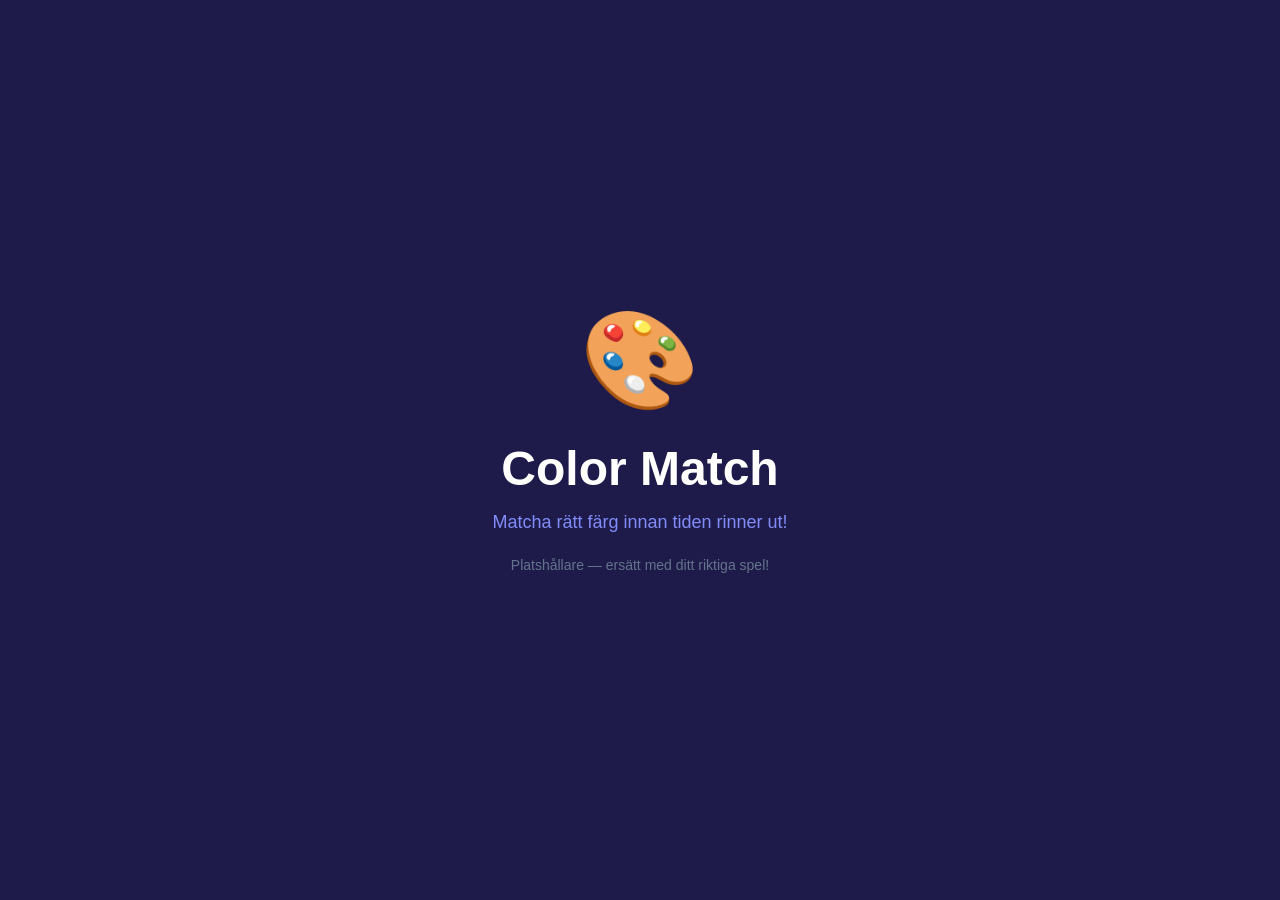
<file: games/color-match/index.html>
<!DOCTYPE html>
<html lang="sv">
<head>
  <meta charset="UTF-8">
  <meta name="viewport" content="width=device-width, initial-scale=1.0">
  <title>Color Match</title>
  <style>
    * { margin: 0; padding: 0; box-sizing: border-box; }
    body { background: #1e1b4b; color: #fff; font-family: 'Segoe UI', sans-serif; display: flex; align-items: center; justify-content: center; min-height: 100vh; text-align: center; }
    .container { padding: 40px; }
    h1 { font-size: 48px; margin-bottom: 16px; }
    p { font-size: 18px; color: #818cf8; margin-bottom: 24px; }
    .emoji { font-size: 96px; margin-bottom: 24px; display: block; animation: pulse 1.5s ease-in-out infinite; }
    .hint { font-size: 14px; color: #64748b; }
    @keyframes pulse { 0%, 100% { transform: scale(1); } 50% { transform: scale(1.15); } }
  </style>
</head>
<body>
  <div class="container">
    <span class="emoji">🎨</span>
    <h1>Color Match</h1>
    <p>Matcha rätt färg innan tiden rinner ut!</p>
    <p class="hint">Platshållare — ersätt med ditt riktiga spel!</p>
  </div>
</body>
</html>
</file>
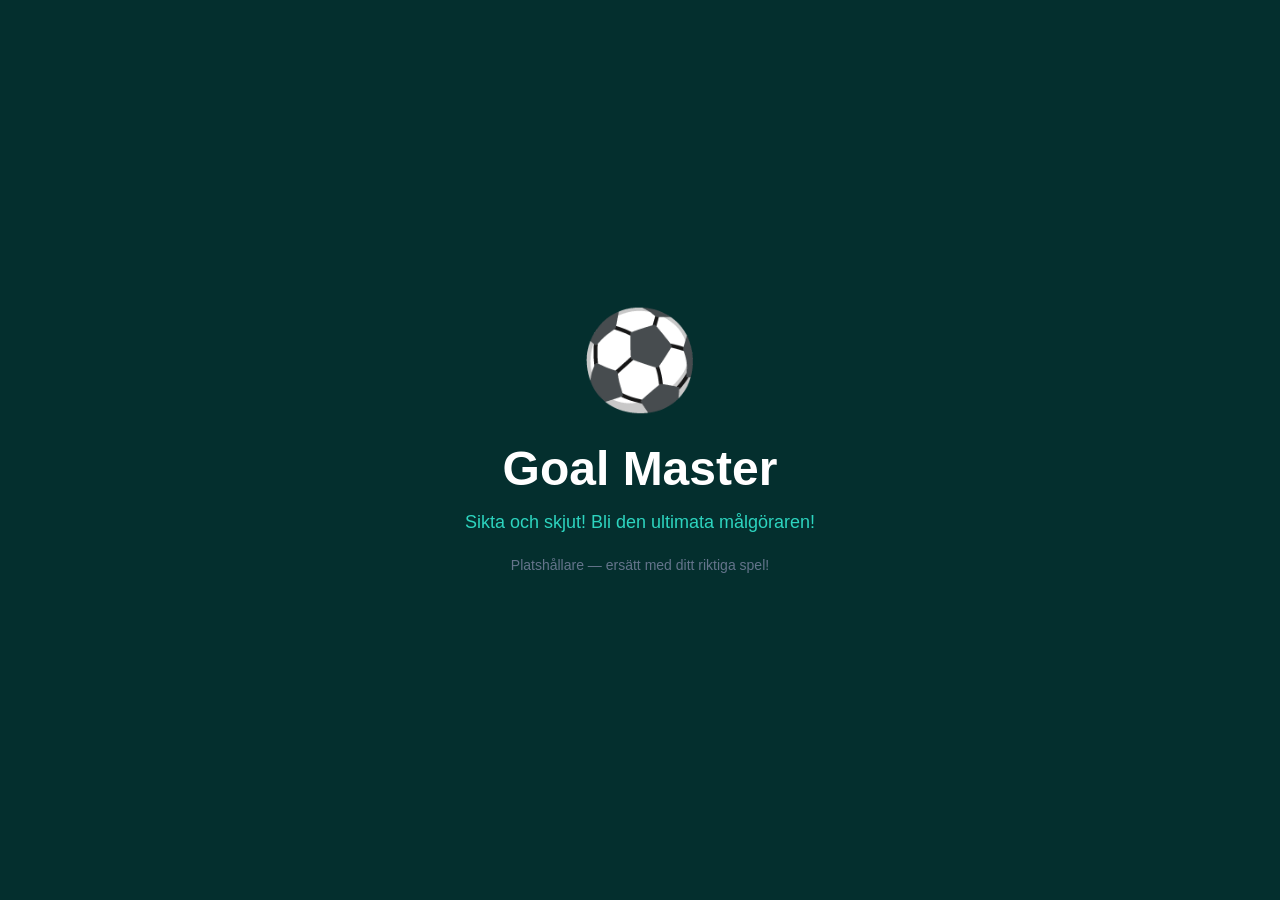
<file: games/goal-master/index.html>
<!DOCTYPE html>
<html lang="sv">
<head>
  <meta charset="UTF-8">
  <meta name="viewport" content="width=device-width, initial-scale=1.0">
  <title>Goal Master</title>
  <style>
    * { margin: 0; padding: 0; box-sizing: border-box; }
    body { background: #042f2e; color: #fff; font-family: 'Segoe UI', sans-serif; display: flex; align-items: center; justify-content: center; min-height: 100vh; text-align: center; }
    .container { padding: 40px; }
    h1 { font-size: 48px; margin-bottom: 16px; }
    p { font-size: 18px; color: #2dd4bf; margin-bottom: 24px; }
    .emoji { font-size: 96px; margin-bottom: 24px; display: block; animation: kick 1s ease-in-out infinite; }
    .hint { font-size: 14px; color: #64748b; }
    @keyframes kick { 0%, 100% { transform: rotate(0deg); } 25% { transform: rotate(-15deg); } 75% { transform: rotate(15deg); } }
  </style>
</head>
<body>
  <div class="container">
    <span class="emoji">⚽</span>
    <h1>Goal Master</h1>
    <p>Sikta och skjut! Bli den ultimata målgöraren!</p>
    <p class="hint">Platshållare — ersätt med ditt riktiga spel!</p>
  </div>
</body>
</html>
</file>
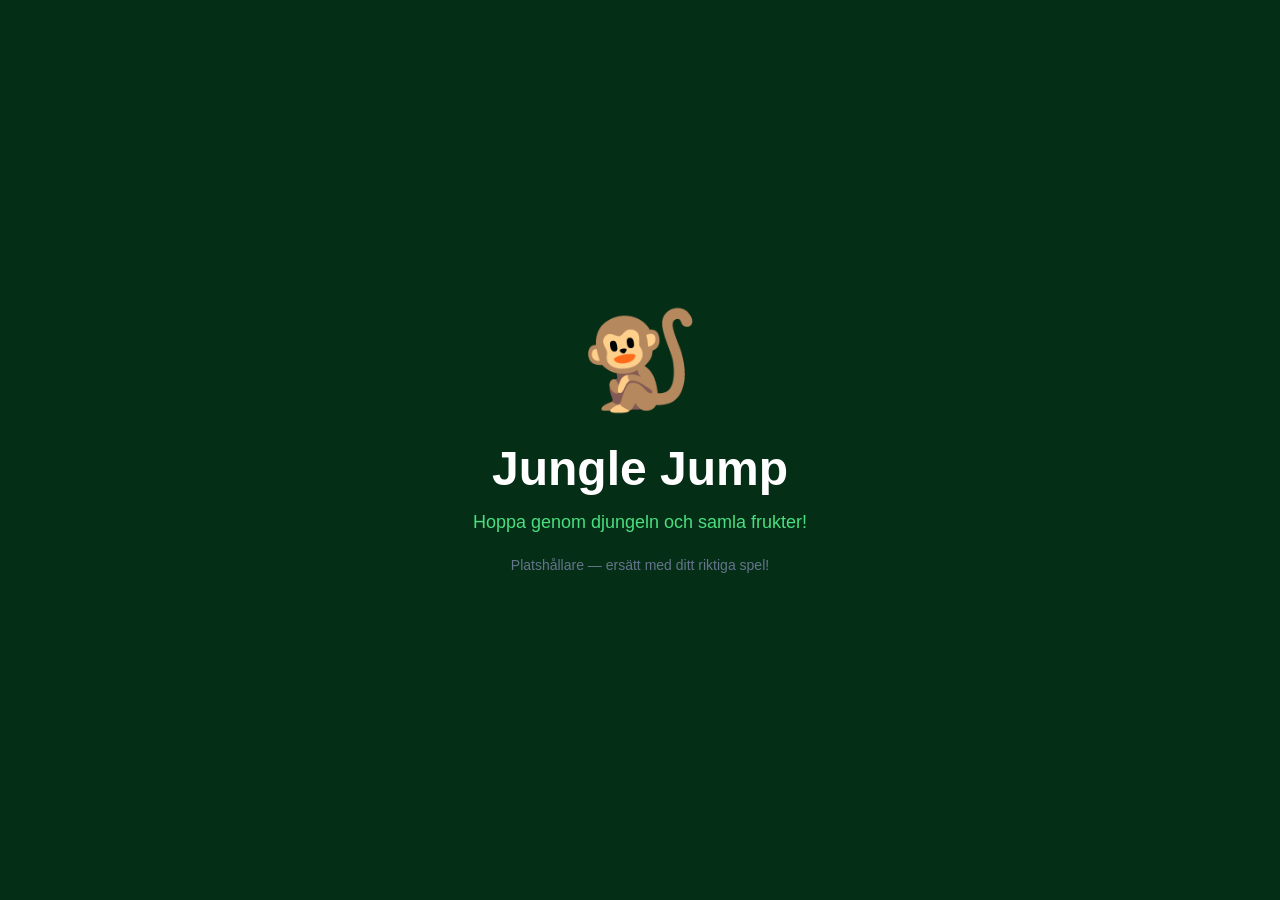
<file: games/jungle-jump/index.html>
<!DOCTYPE html>
<html lang="sv">
<head>
  <meta charset="UTF-8">
  <meta name="viewport" content="width=device-width, initial-scale=1.0">
  <title>Jungle Jump</title>
  <style>
    * { margin: 0; padding: 0; box-sizing: border-box; }
    body { background: #052e16; color: #fff; font-family: 'Segoe UI', sans-serif; display: flex; align-items: center; justify-content: center; min-height: 100vh; text-align: center; }
    .container { padding: 40px; }
    h1 { font-size: 48px; margin-bottom: 16px; }
    p { font-size: 18px; color: #4ade80; margin-bottom: 24px; }
    .emoji { font-size: 96px; margin-bottom: 24px; display: block; animation: jump 0.8s ease-in-out infinite; }
    .hint { font-size: 14px; color: #64748b; }
    @keyframes jump { 0%, 100% { transform: translateY(0); } 50% { transform: translateY(-30px); } }
  </style>
</head>
<body>
  <div class="container">
    <span class="emoji">🐒</span>
    <h1>Jungle Jump</h1>
    <p>Hoppa genom djungeln och samla frukter!</p>
    <p class="hint">Platshållare — ersätt med ditt riktiga spel!</p>
  </div>
</body>
</html>
</file>
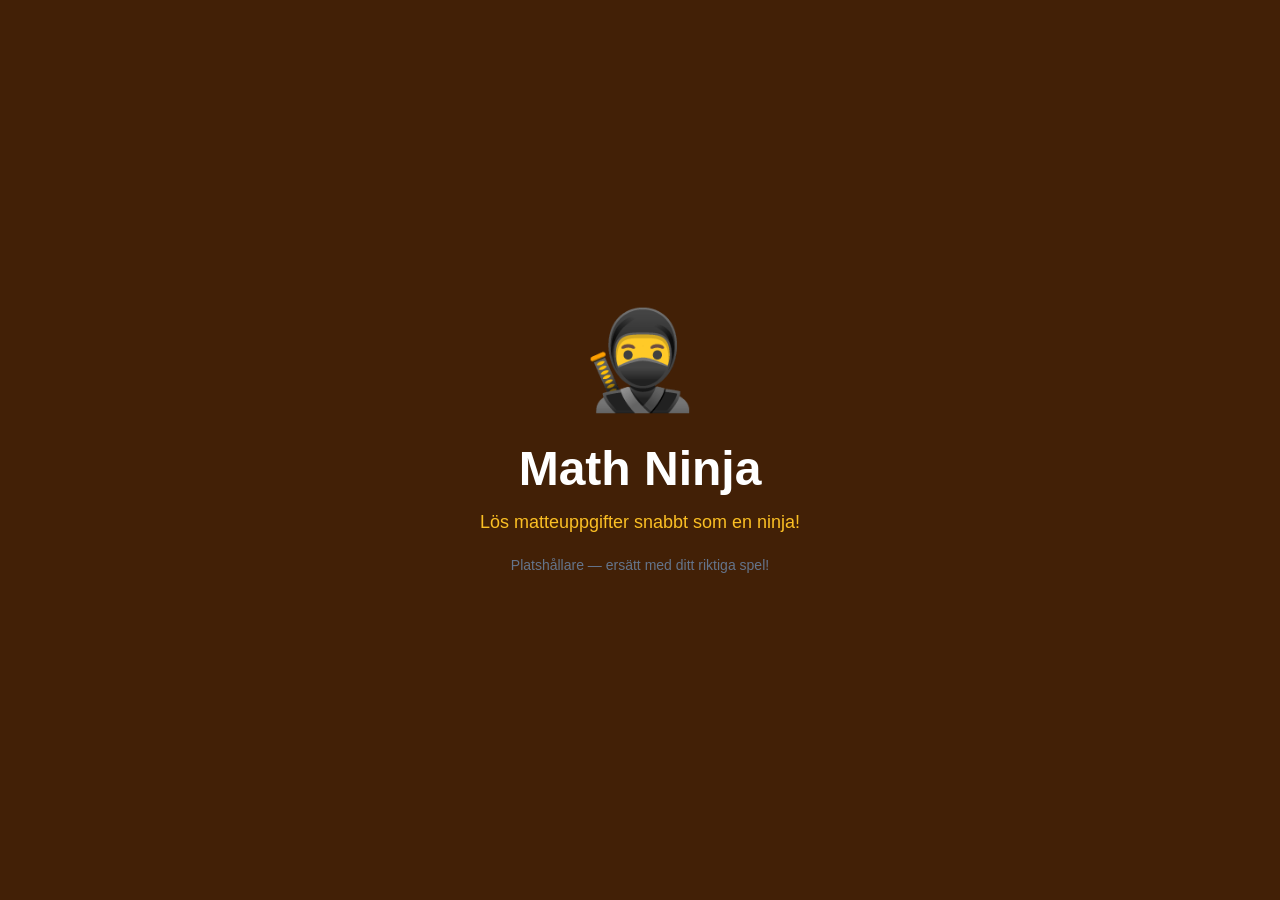
<file: games/math-ninja/index.html>
<!DOCTYPE html>
<html lang="sv">
<head>
  <meta charset="UTF-8">
  <meta name="viewport" content="width=device-width, initial-scale=1.0">
  <title>Math Ninja</title>
  <style>
    * { margin: 0; padding: 0; box-sizing: border-box; }
    body { background: #422006; color: #fff; font-family: 'Segoe UI', sans-serif; display: flex; align-items: center; justify-content: center; min-height: 100vh; text-align: center; }
    .container { padding: 40px; }
    h1 { font-size: 48px; margin-bottom: 16px; }
    p { font-size: 18px; color: #fbbf24; margin-bottom: 24px; }
    .emoji { font-size: 96px; margin-bottom: 24px; display: block; animation: slice 0.6s ease-in-out infinite alternate; }
    .hint { font-size: 14px; color: #64748b; }
    @keyframes slice { 0% { transform: translateX(-10px) rotate(-5deg); } 100% { transform: translateX(10px) rotate(5deg); } }
  </style>
</head>
<body>
  <div class="container">
    <span class="emoji">🥷</span>
    <h1>Math Ninja</h1>
    <p>Lös matteuppgifter snabbt som en ninja!</p>
    <p class="hint">Platshållare — ersätt med ditt riktiga spel!</p>
  </div>
</body>
</html>
</file>
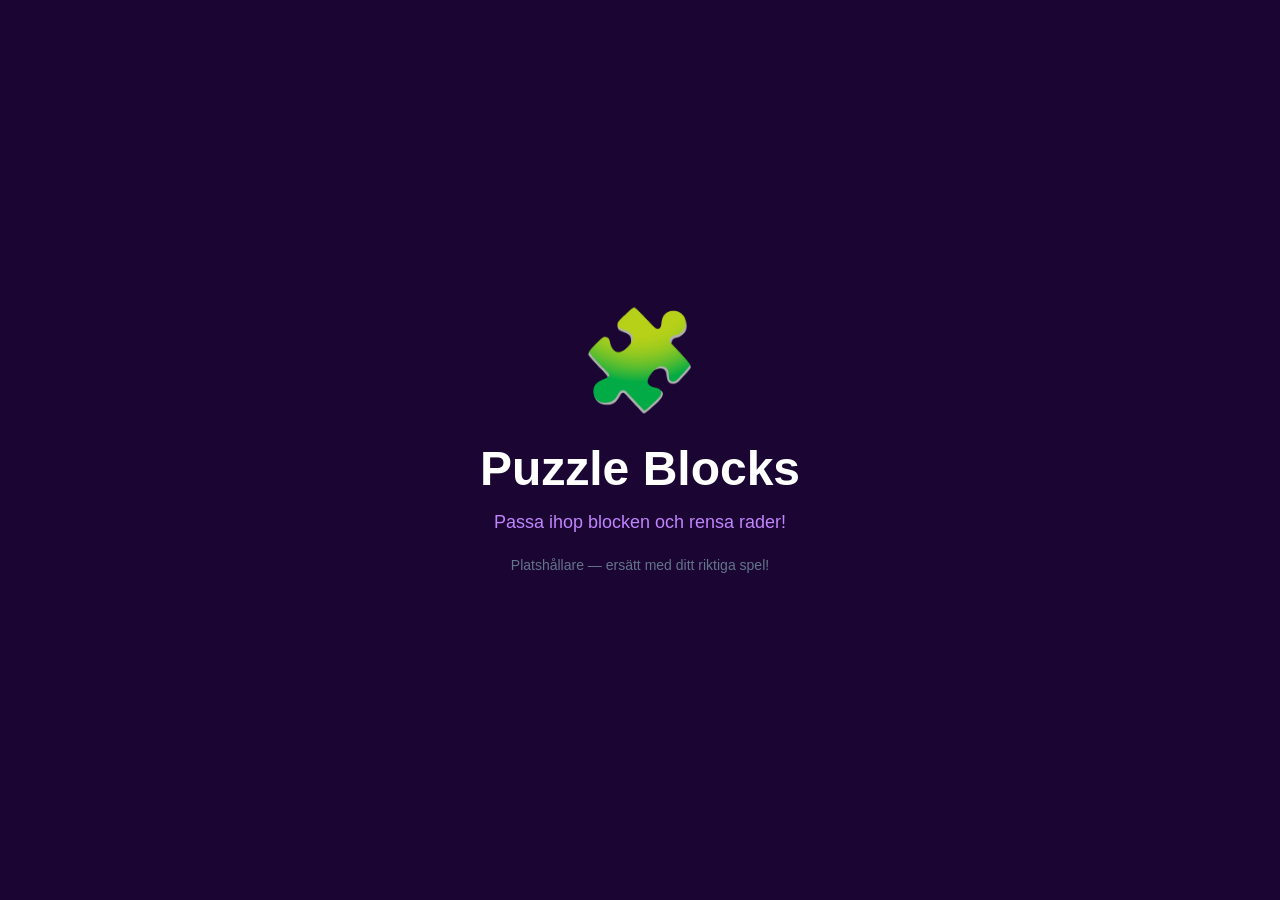
<file: games/puzzle-blocks/index.html>
<!DOCTYPE html>
<html lang="sv">
<head>
  <meta charset="UTF-8">
  <meta name="viewport" content="width=device-width, initial-scale=1.0">
  <title>Puzzle Blocks</title>
  <style>
    * { margin: 0; padding: 0; box-sizing: border-box; }
    body { background: #1a0533; color: #fff; font-family: 'Segoe UI', sans-serif; display: flex; align-items: center; justify-content: center; min-height: 100vh; text-align: center; }
    .container { padding: 40px; }
    h1 { font-size: 48px; margin-bottom: 16px; }
    p { font-size: 18px; color: #c084fc; margin-bottom: 24px; }
    .emoji { font-size: 96px; margin-bottom: 24px; display: block; animation: spin 3s linear infinite; }
    .hint { font-size: 14px; color: #64748b; }
    @keyframes spin { 0% { transform: rotate(0deg); } 100% { transform: rotate(360deg); } }
  </style>
</head>
<body>
  <div class="container">
    <span class="emoji">🧩</span>
    <h1>Puzzle Blocks</h1>
    <p>Passa ihop blocken och rensa rader!</p>
    <p class="hint">Platshållare — ersätt med ditt riktiga spel!</p>
  </div>
</body>
</html>
</file>
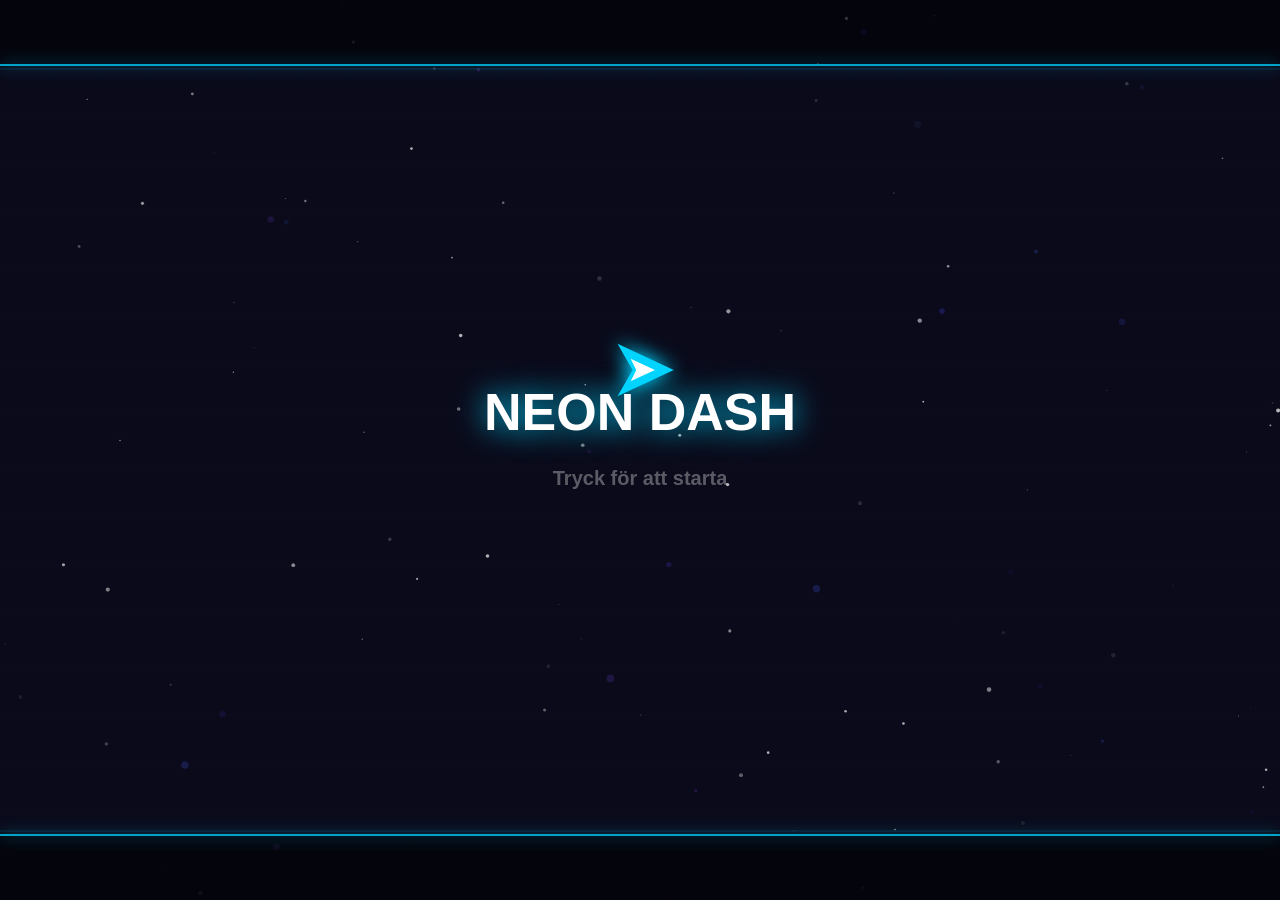
<file: games/space-runner/index.html>
<!DOCTYPE html>
<html lang="sv">
<head>
  <meta charset="UTF-8">
  <meta name="viewport" content="width=device-width, initial-scale=1.0">
  <title>Neon Dash</title>
  <style>
    * { margin: 0; padding: 0; box-sizing: border-box; }
    body {
      background: #0a0a1a;
      overflow: hidden;
      font-family: 'Segoe UI', 'Nunito', sans-serif;
      user-select: none;
      -webkit-user-select: none;
      touch-action: none;
    }
    canvas { display: block; width: 100vw; height: 100vh; outline: none; }
  </style>
</head>
<body>
<canvas id="game" tabindex="0"></canvas>
<script>
(() => {
  const canvas = document.getElementById('game');
  const ctx = canvas.getContext('2d');
  canvas.focus();
  window.addEventListener('load', () => canvas.focus());

  // --- Hi-DPI ---
  function resize() {
    const dpr = window.devicePixelRatio || 1;
    canvas.width = window.innerWidth * dpr;
    canvas.height = window.innerHeight * dpr;
    ctx.setTransform(dpr, 0, 0, dpr, 0, 0);
  }
  resize();
  window.addEventListener('resize', resize);

  const W = () => window.innerWidth;
  const H = () => window.innerHeight;

  // --- Colors ---
  const NEON_BLUE = '#00d4ff';
  const NEON_PURPLE = '#a855f7';
  const NEON_PINK = '#ff2d95';
  const NEON_GREEN = '#39ff14';
  const NEON_ORANGE = '#ff6a00';
  const BG_DARK = '#0a0a1a';

  // --- Skin System ---
  const SKIN_DATA = {
    default:  { primary: '#00d4ff', secondary: '#ffffff', trail: '#00d4ff', glow: '#00d4ff', glowStyle: 'normal' },
    crimson:  { primary: '#ff2d55', secondary: '#ffaacc', trail: '#ff2d55', glow: '#ff2d55', glowStyle: 'normal' },
    emerald:  { primary: '#39ff14', secondary: '#ccffcc', trail: '#39ff14', glow: '#39ff14', glowStyle: 'normal' },
    sunset:   { primary: '#ff6a00', secondary: '#ffdd44', trail: '#ff8c00', glow: '#ff6a00', glowStyle: 'normal' },
    phantom:  { primary: '#a855f7', secondary: '#e0ccff', trail: '#a855f7', glow: '#a855f7', glowStyle: 'pulse' },
    arctic:   { primary: '#88eeff', secondary: '#ffffff', trail: '#aaeeff', glow: '#88eeff', glowStyle: 'frost' },
    golden:   { primary: '#fbbf24', secondary: '#fff8e0', trail: '#fbbf24', glow: '#fbbf24', glowStyle: 'normal' },
    inferno:  { primary: '#ff4400', secondary: '#ff8800', trail: '#ff2200', glow: '#ff4400', glowStyle: 'flicker' },
    void:     { primary: '#1a0033', secondary: '#6600cc', trail: '#3300aa', glow: '#6600cc', glowStyle: 'reverse' },
    rainbow:  { primary: 'rainbow', secondary: '#ffffff', trail: 'rainbow', glow: 'rainbow', glowStyle: 'rainbow' },
  };

  let skinPrimary = NEON_BLUE;
  let skinSecondary = '#ffffff';
  let skinTrail = NEON_BLUE;
  let skinGlow = NEON_BLUE;
  let skinGlowStyle = 'normal';

  function getEquippedSkinId() {
    try {
      const session = JSON.parse(localStorage.getItem('elias-spelportal-session'));
      if (!session) return 'default';
      const users = JSON.parse(localStorage.getItem('elias-spelportal-users')) || [];
      const user = users.find(u => u.username === session.username);
      if (!user || !user.arrowSkin) return 'default';
      return user.arrowSkin;
    } catch { return 'default'; }
  }

  function loadSkin() {
    const id = getEquippedSkinId();
    const skin = SKIN_DATA[id] || SKIN_DATA.default;
    skinGlowStyle = skin.glowStyle;
    if (skin.primary === 'rainbow') {
      const hue = (Date.now() / 15) % 360;
      skinPrimary = `hsl(${hue}, 100%, 55%)`;
      skinSecondary = '#ffffff';
      skinTrail = `hsl(${(hue + 60) % 360}, 100%, 55%)`;
      skinGlow = `hsl(${hue}, 100%, 55%)`;
    } else {
      skinPrimary = skin.primary;
      skinSecondary = skin.secondary;
      skinTrail = skin.trail;
      skinGlow = skin.glow;
    }
  }

  // ========== GAME STATES ==========
  const STATE = { MENU: 0, MODE_SELECT: 1, PLAYING: 2, DEAD: 3, LEVEL_COMPLETE: 4 };
  let state = STATE.MENU;

  // ========== GAME MODES ==========
  const MODE = { ENDLESS: 'endless', LEVEL: 'level' };
  let gameMode = MODE.ENDLESS;
  let currentLevel = 0;
  let selectedModeIndex = 0;

  // Level definitions
  const LEVELS = [
    {
      name: 'Neon Corridor',
      color: NEON_GREEN,
      speed: 3.2,
      obstacles: [
        { type: 'gap', offset: 0.4 },
        { type: 'spikes_top', height: 0.25 },
        { type: 'gap', offset: 0.6 },
        { type: 'spikes_bottom', height: 0.25 },
        { type: 'gap', offset: 0.35 },
        { type: 'gap', offset: 0.65 },
        { type: 'spikes_top', height: 0.3 },
        { type: 'spikes_bottom', height: 0.2 },
        { type: 'gap', offset: 0.5 },
        { type: 'spikes_both', topH: 0.2, botH: 0.2 },
        { type: 'gap', offset: 0.4 },
        { type: 'gap', offset: 0.6 },
        { type: 'spikes_top', height: 0.35 },
        { type: 'gap', offset: 0.5 },
        { type: 'spikes_bottom', height: 0.3 },
      ]
    },
    {
      name: 'Void Tunnel',
      color: NEON_PURPLE,
      speed: 3.8,
      obstacles: [
        { type: 'gap', offset: 0.5 },
        { type: 'spikes_both', topH: 0.2, botH: 0.2 },
        { type: 'gap', offset: 0.35 },
        { type: 'pillar', pos: 0.4 },
        { type: 'spikes_top', height: 0.35 },
        { type: 'gap', offset: 0.65 },
        { type: 'spikes_bottom', height: 0.35 },
        { type: 'pillar', pos: 0.6 },
        { type: 'gap', offset: 0.4 },
        { type: 'spikes_both', topH: 0.25, botH: 0.25 },
        { type: 'pillar', pos: 0.3 },
        { type: 'gap', offset: 0.6 },
        { type: 'spikes_top', height: 0.4 },
        { type: 'spikes_bottom', height: 0.3 },
        { type: 'gap', offset: 0.35 },
        { type: 'spikes_both', topH: 0.3, botH: 0.25 },
        { type: 'pillar', pos: 0.5 },
        { type: 'gap', offset: 0.55 },
        { type: 'spikes_both', topH: 0.25, botH: 0.3 },
        { type: 'gap', offset: 0.45 },
      ]
    }
  ];

  // Menu items for mode select
  function getModeItems() {
    return [
      { label: 'Endless', desc: 'Hur långt kan du nå?', icon: '∞' },
      ...LEVELS.map((l, i) => ({ label: l.name, desc: `Level ${i + 1}`, icon: `${i + 1}`, color: l.color }))
    ];
  }

  // ========== GAME VARIABLES ==========
  let score = 0;
  let highScore = parseInt(localStorage.getItem('neondash-highscore') || '0');
  let holding = false;
  let gameSpeed = 3.5;
  let baseSpeed = 3.5;
  let distance = 0;
  let shakeTimer = 0;
  let flashTimer = 0;
  let deathParticles = [];
  let menuPulse = 0;
  let levelProgress = 0;
  let levelLength = 0;
  let levelComplete = false;

  // Player
  const player = {
    x: 0, y: 0, vy: 0,
    size: 14,
    trail: [],  // {x, y} positions
    alive: true
  };

  // World
  let obstacles = [];
  let stars = [];
  let bgParticles = [];

  // Tunnel
  const TUNNEL_MARGIN = 65;
  const tunnelTop = () => TUNNEL_MARGIN;
  const tunnelBottom = () => H() - TUNNEL_MARGIN;
  const tunnelHeight = () => tunnelBottom() - tunnelTop();

  // ========== HELPERS ==========
  function hexToRgba(hex, a) {
    if (hex.startsWith('hsl')) return hex.replace(')', `, ${a})`).replace('hsl(', 'hsla(');
    const r = parseInt(hex.slice(1, 3), 16);
    const g = parseInt(hex.slice(3, 5), 16);
    const b = parseInt(hex.slice(5, 7), 16);
    return `rgba(${r},${g},${b},${a})`;
  }

  function drawGlow(x, y, radius, color, alpha) {
    const grad = ctx.createRadialGradient(x, y, 0, x, y, radius);
    grad.addColorStop(0, hexToRgba(color, alpha));
    grad.addColorStop(1, hexToRgba(color, 0));
    ctx.fillStyle = grad;
    ctx.beginPath();
    ctx.arc(x, y, radius, 0, Math.PI * 2);
    ctx.fill();
  }

  // ========== INIT ==========
  function initPlayer() {
    player.x = W() * 0.18;
    player.y = H() / 2;
    player.vy = 0;
    player.trail = [];
    player.alive = true;
  }

  function initStars() {
    stars = [];
    for (let i = 0; i < 120; i++) {
      stars.push({
        x: Math.random() * W(), y: Math.random() * H(),
        size: Math.random() * 2 + 0.3, speed: Math.random() * 1.5 + 0.5,
        brightness: Math.random()
      });
    }
  }

  function initBgParticles() {
    bgParticles = [];
    for (let i = 0; i < 25; i++) {
      bgParticles.push({
        x: Math.random() * W(), y: Math.random() * H(),
        size: Math.random() * 3 + 1, speed: Math.random() * 0.8 + 0.2,
        hue: Math.random() * 60 + 220, alpha: Math.random() * 0.2 + 0.05
      });
    }
  }

  // ========== OBSTACLE GENERATION ==========
  const GAP_SIZE_ENDLESS = 140;

  function buildLevelObstacles(levelIdx) {
    const level = LEVELS[levelIdx];
    const obs = [];
    const spacing = 220;
    const startX = W() * 0.6;
    const tH = tunnelHeight();
    const gapSize = GAP_SIZE_ENDLESS;

    level.obstacles.forEach((def, i) => {
      const x = startX + i * spacing;
      switch (def.type) {
        case 'gap': {
          const gapY = tunnelTop() + gapSize / 2 + def.offset * (tH - gapSize);
          obs.push({ type: 'gap', x, width: 30, gapY, gapSize, color: NEON_PURPLE });
          break;
        }
        case 'spikes_top': {
          const h = def.height * tH;
          obs.push({ type: 'spikes_top', x, width: 50, spikeHeight: h, color: NEON_PINK });
          break;
        }
        case 'spikes_bottom': {
          const h = def.height * tH;
          obs.push({ type: 'spikes_bottom', x, width: 50, spikeHeight: h, color: NEON_PINK });
          break;
        }
        case 'spikes_both': {
          obs.push({ type: 'spikes_both', x, width: 50, topHeight: def.topH * tH, bottomHeight: def.botH * tH, color: NEON_ORANGE });
          break;
        }
        case 'pillar': {
          const py = tunnelTop() + def.pos * tH - 25;
          obs.push({ type: 'pillars', x, width: 25, pillars: [{ offsetX: 0, y: py, height: 50, width: 25 }], color: NEON_BLUE });
          break;
        }
      }
    });

    // Finish line
    const finishX = startX + level.obstacles.length * spacing + 100;
    obs.push({ type: 'finish', x: finishX, width: 10 });
    levelLength = finishX - startX;

    return obs;
  }

  // Track the last safe zone so next obstacle is always reachable
  let lastSafeY = 0;      // center of last safe passage
  let lastObstacleX = 0;  // x position of last obstacle

  function generateEndlessObstacle(x) {
    const difficulty = Math.min(distance / 3500, 1);
    const tH = tunnelHeight();
    const tTop = tunnelTop();
    const tBot = tunnelBottom();
    const ps = player.size;

    // Minimum safe gap the player can fit through (generous)
    const MIN_GAP = ps * 6;

    // How far can the player move vertically between obstacles?
    // Player moves at gameSpeed vertically, obstacles scroll at gameSpeed horizontally
    // So vertical reach = horizontal distance between obstacles
    const horizDist = x - lastObstacleX;
    const verticalReach = horizDist > 0 ? horizDist : tH;

    const types = ['gap', 'spikes_top', 'spikes_bottom', 'spikes_both', 'pillars'];
    let type;
    const roll = Math.random();

    if (difficulty < 0.2) {
      type = roll < 0.55 ? 'gap' : (roll < 0.8 ? 'spikes_top' : 'spikes_bottom');
    } else if (difficulty < 0.5) {
      type = roll < 0.3 ? 'gap' : (roll < 0.5 ? 'spikes_top' : (roll < 0.7 ? 'spikes_bottom' : (roll < 0.85 ? 'spikes_both' : 'pillars')));
    } else {
      type = types[Math.floor(Math.random() * types.length)];
    }

    // Calculate reachable Y range from last safe position
    const reachMin = Math.max(tTop + ps, lastSafeY - verticalReach);
    const reachMax = Math.min(tBot - ps, lastSafeY + verticalReach);

    let ob;

    switch (type) {
      case 'gap': {
        const gapSize = Math.max(MIN_GAP, 160 - 45 * difficulty);
        // Place gap center within reachable range
        const gapMin = Math.max(tTop + gapSize / 2, reachMin);
        const gapMax = Math.min(tBot - gapSize / 2, reachMax);
        const gapY = gapMin + Math.random() * Math.max(0, gapMax - gapMin);
        ob = { type: 'gap', x, width: 28 + Math.random() * 18, gapY, gapSize, color: NEON_PURPLE };
        lastSafeY = gapY;
        break;
      }
      case 'spikes_top': {
        // Max spike height so there's still room to pass underneath
        const maxH = Math.min((0.15 + Math.random() * 0.2 * (1 + difficulty * 0.5)) * tH, tH - MIN_GAP);
        const h = Math.max(20, maxH);
        ob = { type: 'spikes_top', x, width: 45 + Math.random() * 25, spikeHeight: h, color: NEON_PINK };
        // Safe zone is below the spikes
        const safeCenter = tTop + h + (tBot - tTop - h) / 2;
        // Clamp to reachable
        lastSafeY = Math.max(reachMin, Math.min(reachMax, safeCenter));
        break;
      }
      case 'spikes_bottom': {
        const maxH = Math.min((0.15 + Math.random() * 0.2 * (1 + difficulty * 0.5)) * tH, tH - MIN_GAP);
        const h = Math.max(20, maxH);
        ob = { type: 'spikes_bottom', x, width: 45 + Math.random() * 25, spikeHeight: h, color: NEON_PINK };
        // Safe zone is above the spikes
        const safeCenter = tTop + (tBot - h - tTop) / 2;
        lastSafeY = Math.max(reachMin, Math.min(reachMax, safeCenter));
        break;
      }
      case 'spikes_both': {
        // Ensure remaining gap is always passable
        const maxEach = (tH - MIN_GAP) / 2;
        const topH = Math.min((0.1 + Math.random() * 0.12 * (1 + difficulty * 0.3)) * tH, maxEach);
        const botH = Math.min((0.1 + Math.random() * 0.12 * (1 + difficulty * 0.3)) * tH, maxEach);
        // Double check: remaining gap
        const remaining = tH - topH - botH;
        if (remaining < MIN_GAP) {
          // Shrink both proportionally
          const scale = (tH - MIN_GAP) / (topH + botH);
          ob = { type: 'spikes_both', x, width: 45 + Math.random() * 20,
            topHeight: topH * scale, bottomHeight: botH * scale, color: NEON_ORANGE };
        } else {
          ob = { type: 'spikes_both', x, width: 45 + Math.random() * 20,
            topHeight: topH, bottomHeight: botH, color: NEON_ORANGE };
        }
        // Safe zone is the middle of the gap
        const gapCenter = tTop + (ob.topHeight) + (tH - ob.topHeight - ob.bottomHeight) / 2;
        lastSafeY = Math.max(reachMin, Math.min(reachMax, gapCenter));
        break;
      }
      case 'pillars': {
        // Single pillar that doesn't block the full tunnel
        // Place it so there's a clear path above OR below within reach
        const pillarH = 35 + Math.random() * 30;
        const pillarW = 22 + Math.random() * 10;

        // Decide: place pillar in upper or lower half based on where player is
        let py;
        if (lastSafeY < tTop + tH / 2) {
          // Player is in upper half — place pillar in upper area, safe zone below
          py = tTop + 10 + Math.random() * (tH / 2 - pillarH - 10);
          lastSafeY = Math.max(reachMin, Math.min(reachMax, py + pillarH + MIN_GAP / 2));
        } else {
          // Player is in lower half — place pillar in lower area, safe zone above
          py = tTop + tH / 2 + Math.random() * (tH / 2 - pillarH - 10);
          lastSafeY = Math.max(reachMin, Math.min(reachMax, py - MIN_GAP / 2));
        }

        ob = { type: 'pillars', x, width: pillarW, pillars: [{ offsetX: 0, y: py, height: pillarH, width: pillarW }], color: NEON_BLUE };
        break;
      }
    }

    lastObstacleX = x;
    return ob;
  }

  function generateInitialEndless() {
    lastSafeY = H() / 2;
    lastObstacleX = W() * 0.2;
    let x = W() * 0.7;
    while (x < W() * 3) {
      obstacles.push(generateEndlessObstacle(x));
      x += 200 + Math.random() * 150;
    }
  }

  // ========== RESET ==========
  function startGame(mode, levelIdx) {
    gameMode = mode;
    currentLevel = levelIdx || 0;
    score = 0;
    distance = 0;
    levelProgress = 0;
    levelComplete = false;
    deathParticles = [];
    shakeTimer = 0;
    flashTimer = 0;
    obstacles = [];

    if (mode === MODE.LEVEL) {
      baseSpeed = LEVELS[currentLevel].speed;
      gameSpeed = baseSpeed;
      obstacles = buildLevelObstacles(currentLevel);
    } else {
      baseSpeed = 3.5;
      gameSpeed = baseSpeed;
      generateInitialEndless();
    }

    initPlayer();
    loadSkin();
    state = STATE.PLAYING;
  }

  // ========== INPUT ==========
  let lastScreenChange = 0;
  const SCREEN_DELAY = 400; // ms — ignore clicks for 400ms after screen change

  function screenReady() {
    return Date.now() - lastScreenChange > SCREEN_DELAY;
  }

  function goToModeSelect() {
    state = STATE.MODE_SELECT;
    selectedModeIndex = 0;
    lastScreenChange = Date.now();
  }

  function selectMode(idx) {
    selectedModeIndex = idx;
    if (idx === 0) startGame(MODE.ENDLESS);
    else startGame(MODE.LEVEL, idx - 1);
  }

  // Gameplay hold/release — mousedown/touchstart
  function onDown(e) {
    if (e) e.preventDefault();
    canvas.focus();
    holding = true;
  }

  function onUp(e) {
    if (e) e.preventDefault();
    holding = false;
  }

  canvas.addEventListener('mousedown', onDown);
  canvas.addEventListener('mouseup', onUp);
  canvas.addEventListener('touchstart', onDown, { passive: false });
  canvas.addEventListener('touchend', onUp, { passive: false });

  // All screen transitions happen on click (not mousedown) to avoid double-fire
  canvas.addEventListener('click', (e) => {
    if (!screenReady()) return;

    if (state === STATE.MENU) {
      goToModeSelect();
      return;
    }

    if (state === STATE.DEAD && shakeTimer <= 0) {
      goToModeSelect();
      return;
    }

    if (state === STATE.LEVEL_COMPLETE) {
      goToModeSelect();
      return;
    }

    if (state === STATE.MODE_SELECT) {
      // Hit-test the mode cards
      const items = getModeItems();
      const cardW = 150;
      const cardGap = 20;
      const totalW = items.length * cardW + (items.length - 1) * cardGap;
      const sx = W() / 2 - totalW / 2;
      const cy = H() / 2 + 10;
      const clickX = e.clientX;
      const clickY = e.clientY;

      for (let i = 0; i < items.length; i++) {
        const bx = sx + i * (cardW + cardGap);
        if (clickX >= bx && clickX <= bx + cardW && clickY >= cy - 50 && clickY <= cy + 50) {
          selectMode(i);
          return;
        }
      }
    }
  });

  // Keyboard
  function handleKeyDown(e) {
    // Gameplay hold
    if (e.code === 'Space' || e.code === 'ArrowUp' || e.code === 'KeyW') {
      e.preventDefault();
      if (!e.repeat) holding = true;
    }

    if (!screenReady()) return;

    // Screen transitions on Space/Enter
    if (e.code === 'Space' || e.code === 'Enter') {
      if (state === STATE.MENU) { goToModeSelect(); return; }
      if (state === STATE.DEAD && shakeTimer <= 0) { goToModeSelect(); return; }
      if (state === STATE.LEVEL_COMPLETE) { goToModeSelect(); return; }
    }

    // Mode select navigation
    if (state === STATE.MODE_SELECT) {
      const items = getModeItems();
      if (e.code === 'ArrowLeft' || e.code === 'KeyA') {
        e.preventDefault();
        selectedModeIndex = (selectedModeIndex - 1 + items.length) % items.length;
      }
      if (e.code === 'ArrowRight' || e.code === 'KeyD') {
        e.preventDefault();
        selectedModeIndex = (selectedModeIndex + 1) % items.length;
      }
      if (e.code === 'Enter') {
        e.preventDefault();
        selectMode(selectedModeIndex);
      }
    }
  }

  function handleKeyUp(e) {
    if (e.code === 'Space' || e.code === 'ArrowUp' || e.code === 'KeyW') {
      e.preventDefault();
      holding = false;
    }
  }

  canvas.addEventListener('keydown', handleKeyDown);
  canvas.addEventListener('keyup', handleKeyUp);
  document.addEventListener('keydown', handleKeyDown);
  document.addEventListener('keyup', handleKeyUp);

  // ========== COLLISION ==========
  function checkCollision() {
    const px = player.x, py = player.y, ps = player.size * 0.6;

    // NO wall death — walls just clamp
    for (const ob of obstacles) {
      if (ob.type === 'finish') continue;
      switch (ob.type) {
        case 'gap':
          if (px + ps > ob.x && px - ps < ob.x + ob.width) {
            if (py - ps < ob.gapY - ob.gapSize / 2 || py + ps > ob.gapY + ob.gapSize / 2) return true;
          }
          break;
        case 'spikes_top':
          if (px + ps > ob.x && px - ps < ob.x + ob.width) {
            if (py - ps < tunnelTop() + ob.spikeHeight) return true;
          }
          break;
        case 'spikes_bottom':
          if (px + ps > ob.x && px - ps < ob.x + ob.width) {
            if (py + ps > tunnelBottom() - ob.spikeHeight) return true;
          }
          break;
        case 'spikes_both':
          if (px + ps > ob.x && px - ps < ob.x + ob.width) {
            if (py - ps < tunnelTop() + ob.topHeight || py + ps > tunnelBottom() - ob.bottomHeight) return true;
          }
          break;
        case 'pillars':
          for (const pil of ob.pillars) {
            const pilX = ob.x + pil.offsetX;
            if (px + ps > pilX && px - ps < pilX + pil.width) {
              if (py + ps > pil.y && py - ps < pil.y + pil.height) return true;
            }
          }
          break;
      }
    }
    return false;
  }

  // ========== DEATH ==========
  function die() {
    player.alive = false;
    state = STATE.DEAD;
    shakeTimer = 20;
    flashTimer = 8;
    if (gameMode === MODE.ENDLESS && score > highScore) {
      highScore = score;
      localStorage.setItem('neondash-highscore', highScore.toString());
    }
    // Send score to parent for coin rewards
    if (score > 0 && window.parent !== window) {
      window.parent.postMessage({ type: 'game-score', score: score }, '*');
    }
    for (let i = 0; i < 40; i++) {
      const angle = Math.random() * Math.PI * 2;
      const speed = Math.random() * 7 + 2;
      deathParticles.push({
        x: player.x, y: player.y,
        vx: Math.cos(angle) * speed, vy: Math.sin(angle) * speed,
        size: Math.random() * 4 + 2, life: 1,
        decay: Math.random() * 0.03 + 0.01, color: skinPrimary
      });
    }
  }

  // ========== DRAWING ==========

  function drawBackground() {
    ctx.fillStyle = BG_DARK;
    ctx.fillRect(0, 0, W(), H());

    // Grid inside tunnel
    ctx.strokeStyle = 'rgba(30,30,80,0.15)';
    ctx.lineWidth = 0.5;
    const gridSize = 50;
    const offsetX = (distance * 0.5) % gridSize;
    for (let x = -offsetX; x < W(); x += gridSize) {
      ctx.beginPath(); ctx.moveTo(x, tunnelTop()); ctx.lineTo(x, tunnelBottom()); ctx.stroke();
    }
    for (let y = tunnelTop(); y <= tunnelBottom(); y += gridSize) {
      ctx.beginPath(); ctx.moveTo(0, y); ctx.lineTo(W(), y); ctx.stroke();
    }

    // Stars everywhere
    for (const star of stars) {
      star.x -= star.speed * (gameSpeed / baseSpeed);
      if (star.x < 0) { star.x = W(); star.y = Math.random() * H(); }
      const tw = 0.3 + 0.4 * Math.sin(Date.now() * 0.003 + star.brightness * 10);
      ctx.fillStyle = `rgba(255,255,255,${tw})`;
      ctx.beginPath(); ctx.arc(star.x, star.y, star.size, 0, Math.PI * 2); ctx.fill();
    }

    // BG particles
    for (const p of bgParticles) {
      p.x -= p.speed * (gameSpeed / baseSpeed);
      if (p.x < -10) { p.x = W() + 10; p.y = Math.random() * H(); }
      ctx.fillStyle = `hsla(${p.hue}, 80%, 60%, ${p.alpha})`;
      ctx.beginPath(); ctx.arc(p.x, p.y, p.size, 0, Math.PI * 2); ctx.fill();
    }

    // Dark outside tunnel
    ctx.fillStyle = 'rgba(0,0,0,0.55)';
    ctx.fillRect(0, 0, W(), tunnelTop());
    ctx.fillRect(0, tunnelBottom(), W(), H() - tunnelBottom());

    // Tunnel borders
    const pulse = 0.7 + 0.3 * Math.sin(Date.now() * 0.002);

    ctx.shadowColor = NEON_BLUE;
    ctx.shadowBlur = 15;
    ctx.strokeStyle = hexToRgba(NEON_BLUE, pulse);
    ctx.lineWidth = 2;
    ctx.beginPath(); ctx.moveTo(0, tunnelTop()); ctx.lineTo(W(), tunnelTop()); ctx.stroke();
    ctx.beginPath(); ctx.moveTo(0, tunnelBottom()); ctx.lineTo(W(), tunnelBottom()); ctx.stroke();
    ctx.shadowBlur = 0;

    // Thin secondary lines
    ctx.strokeStyle = hexToRgba(NEON_BLUE, pulse * 0.2);
    ctx.lineWidth = 1;
    ctx.beginPath(); ctx.moveTo(0, tunnelTop() + 4); ctx.lineTo(W(), tunnelTop() + 4); ctx.stroke();
    ctx.beginPath(); ctx.moveTo(0, tunnelBottom() - 4); ctx.lineTo(W(), tunnelBottom() - 4); ctx.stroke();
  }

  // --- Obstacles ---
  function drawSpikesTop(x, width, height, color) {
    const spikeW = width / 3;
    ctx.fillStyle = color;
    ctx.shadowColor = color;
    ctx.shadowBlur = 8;
    for (let i = 0; i < 3; i++) {
      ctx.beginPath();
      ctx.moveTo(x + i * spikeW, tunnelTop());
      ctx.lineTo(x + i * spikeW + spikeW / 2, tunnelTop() + height);
      ctx.lineTo(x + (i + 1) * spikeW, tunnelTop());
      ctx.closePath();
      ctx.fill();
    }
    ctx.fillRect(x, tunnelTop(), width, 3);
    ctx.shadowBlur = 0;
  }

  function drawSpikesBottom(x, width, height, color) {
    const spikeW = width / 3;
    ctx.fillStyle = color;
    ctx.shadowColor = color;
    ctx.shadowBlur = 8;
    for (let i = 0; i < 3; i++) {
      ctx.beginPath();
      ctx.moveTo(x + i * spikeW, tunnelBottom());
      ctx.lineTo(x + i * spikeW + spikeW / 2, tunnelBottom() - height);
      ctx.lineTo(x + (i + 1) * spikeW, tunnelBottom());
      ctx.closePath();
      ctx.fill();
    }
    ctx.fillRect(x, tunnelBottom() - 3, width, 3);
    ctx.shadowBlur = 0;
  }

  function drawObstacles() {
    for (const ob of obstacles) {
      if (ob.type === 'finish') {
        // Finish line
        const pulse = 0.6 + 0.4 * Math.sin(Date.now() * 0.004);
        ctx.strokeStyle = hexToRgba(NEON_GREEN, pulse);
        ctx.shadowColor = NEON_GREEN;
        ctx.shadowBlur = 15;
        ctx.lineWidth = 3;
        ctx.setLineDash([8, 8]);
        ctx.beginPath(); ctx.moveTo(ob.x, tunnelTop()); ctx.lineTo(ob.x, tunnelBottom()); ctx.stroke();
        ctx.setLineDash([]);
        ctx.shadowBlur = 0;

        // "FINISH" text
        ctx.fillStyle = hexToRgba(NEON_GREEN, pulse);
        ctx.font = 'bold 14px "Segoe UI", sans-serif';
        ctx.textAlign = 'center';
        ctx.fillText('MÅL', ob.x, tunnelTop() - 10);
        continue;
      }

      ctx.shadowColor = ob.color;
      ctx.shadowBlur = 10;

      switch (ob.type) {
        case 'gap': {
          ctx.fillStyle = ob.color;
          const topH = ob.gapY - ob.gapSize / 2 - tunnelTop();
          if (topH > 0) ctx.fillRect(ob.x, tunnelTop(), ob.width, topH);
          const botY = ob.gapY + ob.gapSize / 2;
          const botH = tunnelBottom() - botY;
          if (botH > 0) ctx.fillRect(ob.x, botY, ob.width, botH);
          break;
        }
        case 'spikes_top':
          drawSpikesTop(ob.x, ob.width, ob.spikeHeight, ob.color);
          break;
        case 'spikes_bottom':
          drawSpikesBottom(ob.x, ob.width, ob.spikeHeight, ob.color);
          break;
        case 'spikes_both':
          drawSpikesTop(ob.x, ob.width, ob.topHeight, ob.color);
          drawSpikesBottom(ob.x, ob.width, ob.bottomHeight, ob.color);
          break;
        case 'pillars': {
          for (const pil of ob.pillars) {
            const px = ob.x + pil.offsetX;
            ctx.fillStyle = ob.color;
            ctx.fillRect(px, pil.y, pil.width, pil.height);
            drawGlow(px + pil.width / 2, pil.y + pil.height / 2, 25, ob.color, 0.15);
          }
          break;
        }
      }
      ctx.shadowBlur = 0;
    }
  }

  // --- Player ---
  function drawPlayer() {
    if (!player.alive) return;
    if (skinGlowStyle === 'rainbow') loadSkin();

    // Trail — line that follows the arrow path
    if (player.trail.length > 1) {
      for (let i = 1; i < player.trail.length; i++) {
        const pct = i / player.trail.length;
        const alpha = pct * 0.5;
        const width = pct * player.size * 0.7;
        ctx.strokeStyle = hexToRgba(skinTrail, alpha);
        ctx.lineWidth = width;
        ctx.lineCap = 'round';
        ctx.beginPath();
        ctx.moveTo(player.trail[i - 1].x, player.trail[i - 1].y);
        ctx.lineTo(player.trail[i].x, player.trail[i].y);
        ctx.stroke();
      }
      // Trail glow
      const last6 = player.trail.slice(-6);
      if (last6.length > 1) {
        ctx.shadowColor = skinTrail;
        ctx.shadowBlur = 10;
        ctx.strokeStyle = hexToRgba(skinTrail, 0.15);
        ctx.lineWidth = player.size * 1.2;
        ctx.lineCap = 'round';
        ctx.lineJoin = 'round';
        ctx.beginPath();
        ctx.moveTo(last6[0].x, last6[0].y);
        for (let i = 1; i < last6.length; i++) ctx.lineTo(last6[i].x, last6[i].y);
        ctx.stroke();
        ctx.shadowBlur = 0;
      }
    }

    // Glow around player
    let glowAlpha = 0.3;
    let glowRadius = player.size * 3;
    switch (skinGlowStyle) {
      case 'pulse': glowAlpha = 0.2 + 0.2 * Math.sin(Date.now() * 0.005); break;
      case 'frost': glowRadius = player.size * 5; glowAlpha = 0.15; break;
      case 'flicker': glowAlpha = 0.15 + Math.random() * 0.25; break;
      case 'reverse': glowRadius = player.size * 4; glowAlpha = 0.4; break;
    }
    drawGlow(player.x, player.y, glowRadius, skinGlow, glowAlpha);

    // Arrow shape — always pointing right, NO rotation
    ctx.save();
    ctx.translate(player.x, player.y);

    ctx.shadowColor = skinGlow;
    ctx.shadowBlur = 20;

    const s = player.size;

    // Outer chevron
    ctx.fillStyle = skinPrimary;
    ctx.beginPath();
    ctx.moveTo(s * 1.3, 0);
    ctx.lineTo(-s, -s);
    ctx.lineTo(-s * 0.3, 0);
    ctx.lineTo(-s, s);
    ctx.closePath();
    ctx.fill();

    // Outline
    ctx.strokeStyle = hexToRgba(skinGlow, 0.6);
    ctx.lineWidth = 1;
    ctx.stroke();

    // Inner chevron
    ctx.fillStyle = skinSecondary;
    const r = 0.45;
    ctx.beginPath();
    ctx.moveTo(s * 1.3 * r, 0);
    ctx.lineTo(-s * r, -s * r);
    ctx.lineTo(-s * 0.3 * r, 0);
    ctx.lineTo(-s * r, s * r);
    ctx.closePath();
    ctx.fill();

    ctx.shadowBlur = 0;
    ctx.restore();
  }

  function drawDeathParticles() {
    for (const p of deathParticles) {
      ctx.fillStyle = hexToRgba(p.color, p.life);
      ctx.shadowColor = p.color;
      ctx.shadowBlur = 6;
      ctx.beginPath();
      ctx.arc(p.x, p.y, p.size * p.life, 0, Math.PI * 2);
      ctx.fill();
    }
    ctx.shadowBlur = 0;
  }

  // --- UI ---
  function drawUI() {
    ctx.textAlign = 'center';

    if (gameMode === MODE.ENDLESS) {
      // Score
      ctx.fillStyle = '#ffffff';
      ctx.font = 'bold 28px "Segoe UI", sans-serif';
      ctx.shadowColor = NEON_BLUE;
      ctx.shadowBlur = 10;
      ctx.fillText(score.toString(), W() / 2, 38);
      ctx.shadowBlur = 0;
    } else {
      // Level name + progress bar
      const level = LEVELS[currentLevel];
      ctx.fillStyle = hexToRgba(level.color, 0.8);
      ctx.font = 'bold 16px "Segoe UI", sans-serif';
      ctx.fillText(level.name, W() / 2, 28);

      // Progress bar
      const barW = 200;
      const barH = 6;
      const barX = W() / 2 - barW / 2;
      const barY = 38;
      ctx.fillStyle = 'rgba(255,255,255,0.1)';
      ctx.fillRect(barX, barY, barW, barH);
      ctx.fillStyle = level.color;
      ctx.shadowColor = level.color;
      ctx.shadowBlur = 8;
      ctx.fillRect(barX, barY, barW * Math.min(levelProgress, 1), barH);
      ctx.shadowBlur = 0;
    }
  }

  // --- Chevron icon for menus ---
  function drawChevronIcon(cx, cy, scale) {
    ctx.save();
    ctx.translate(cx, cy);
    const sc = scale * (1 + 0.08 * Math.sin(menuPulse * 1.5));
    ctx.scale(sc, sc);
    ctx.shadowColor = skinGlow;
    ctx.shadowBlur = 20;
    ctx.fillStyle = skinPrimary;
    ctx.beginPath();
    ctx.moveTo(18, 0); ctx.lineTo(-12, -14); ctx.lineTo(-4, 0); ctx.lineTo(-12, 14);
    ctx.closePath(); ctx.fill();
    ctx.fillStyle = skinSecondary;
    ctx.beginPath();
    ctx.moveTo(8, 0); ctx.lineTo(-5, -6); ctx.lineTo(-2, 0); ctx.lineTo(-5, 6);
    ctx.closePath(); ctx.fill();
    ctx.shadowBlur = 0;
    ctx.restore();
  }

  // --- Main Menu ---
  function drawMenu() {
    menuPulse += 0.03;
    loadSkin();
    ctx.textAlign = 'center';

    // Chevron icon
    drawChevronIcon(W() / 2, H() / 2 - 80, 1.8);

    // Title
    ctx.shadowColor = NEON_BLUE;
    ctx.shadowBlur = 30;
    ctx.fillStyle = '#ffffff';
    ctx.font = 'bold 52px "Segoe UI", sans-serif';
    ctx.fillText('NEON DASH', W() / 2, H() / 2 - 20);
    ctx.shadowBlur = 0;

    // Play prompt
    const pulseAlpha = 0.5 + 0.5 * Math.sin(menuPulse * 2);
    ctx.font = 'bold 20px "Segoe UI", sans-serif';
    ctx.fillStyle = hexToRgba('#ffffff', pulseAlpha);
    ctx.fillText('Tryck för att starta', W() / 2, H() / 2 + 35);

    // High score
    if (highScore > 0) {
      ctx.font = 'bold 16px "Segoe UI", sans-serif';
      ctx.fillStyle = hexToRgba(NEON_PURPLE, 0.9);
      ctx.fillText(`Bästa: ${highScore}`, W() / 2, H() / 2 + 70);
    }
  }

  // --- Mode Select ---
  function drawModeSelect() {
    menuPulse += 0.03;
    loadSkin();
    ctx.textAlign = 'center';

    // Title
    ctx.shadowColor = NEON_BLUE;
    ctx.shadowBlur = 20;
    ctx.fillStyle = '#ffffff';
    ctx.font = 'bold 36px "Segoe UI", sans-serif';
    ctx.fillText('VÄLJ LÄGE', W() / 2, H() / 2 - 70);
    ctx.shadowBlur = 0;

    // Mode cards — sizes must match click handler!
    const items = getModeItems();
    const cardW = 150;
    const cardH = 100;
    const cardGap = 20;
    const totalW = items.length * cardW + (items.length - 1) * cardGap;
    const startX = W() / 2 - totalW / 2;
    const cy = H() / 2 + 10;

    for (let i = 0; i < items.length; i++) {
      const item = items[i];
      const bx = startX + i * (cardW + cardGap);
      const selected = i === selectedModeIndex;
      const cardColor = item.color || NEON_BLUE;

      // Card background
      if (selected) {
        ctx.shadowColor = cardColor;
        ctx.shadowBlur = 15;
        ctx.fillStyle = hexToRgba(cardColor, 0.15);
      } else {
        ctx.fillStyle = 'rgba(255,255,255,0.04)';
      }
      ctx.beginPath();
      ctx.roundRect(bx, cy - cardH / 2, cardW, cardH, 12);
      ctx.fill();

      // Border
      ctx.strokeStyle = selected ? cardColor : 'rgba(255,255,255,0.12)';
      ctx.lineWidth = selected ? 2 : 1;
      ctx.stroke();
      ctx.shadowBlur = 0;

      // Icon
      ctx.fillStyle = selected ? cardColor : 'rgba(255,255,255,0.5)';
      ctx.font = 'bold 28px "Segoe UI", sans-serif';
      ctx.fillText(item.icon, bx + cardW / 2, cy - 10);

      // Label
      ctx.fillStyle = selected ? '#ffffff' : 'rgba(255,255,255,0.6)';
      ctx.font = `bold 15px "Segoe UI", sans-serif`;
      ctx.fillText(item.label, bx + cardW / 2, cy + 18);

      // Description
      ctx.fillStyle = selected ? hexToRgba(cardColor, 0.8) : 'rgba(255,255,255,0.3)';
      ctx.font = '11px "Segoe UI", sans-serif';
      ctx.fillText(item.desc, bx + cardW / 2, cy + 32);
    }

    // Hint
    ctx.font = '13px "Segoe UI", sans-serif';
    ctx.fillStyle = 'rgba(136,136,170,0.6)';
    ctx.fillText('Klicka för att välja', W() / 2, H() / 2 + 80);
  }

  // --- Death Screen ---
  function drawDeathScreen() {
    ctx.fillStyle = 'rgba(0,0,0,0.5)';
    ctx.fillRect(0, 0, W(), H());
    ctx.textAlign = 'center';

    ctx.shadowColor = NEON_PINK;
    ctx.shadowBlur = 20;
    ctx.fillStyle = NEON_PINK;
    ctx.font = 'bold 44px "Segoe UI", sans-serif';
    ctx.fillText('GAME OVER', W() / 2, H() / 2 - 40);
    ctx.shadowBlur = 0;

    if (gameMode === MODE.ENDLESS) {
      ctx.fillStyle = '#ffffff';
      ctx.font = 'bold 28px "Segoe UI", sans-serif';
      ctx.fillText(`Poäng: ${score}`, W() / 2, H() / 2 + 10);

      ctx.fillStyle = hexToRgba(NEON_PURPLE, 0.9);
      ctx.font = 'bold 16px "Segoe UI", sans-serif';
      ctx.fillText(`Bästa: ${highScore}`, W() / 2, H() / 2 + 40);

      if (score === highScore && score > 0) {
        const p = 0.7 + 0.3 * Math.sin(Date.now() * 0.005);
        ctx.fillStyle = hexToRgba(NEON_GREEN, p);
        ctx.font = 'bold 18px "Segoe UI", sans-serif';
        ctx.fillText('NYTT REKORD!', W() / 2, H() / 2 + 65);
      }
    } else {
      ctx.fillStyle = 'rgba(255,255,255,0.6)';
      ctx.font = '18px "Segoe UI", sans-serif';
      ctx.fillText(LEVELS[currentLevel].name, W() / 2, H() / 2 + 10);
    }

    if (shakeTimer <= 0) {
      const p = 0.5 + 0.5 * Math.sin(Date.now() * 0.004);
      ctx.fillStyle = hexToRgba('#ffffff', p);
      ctx.font = '16px "Segoe UI", sans-serif';
      ctx.fillText('Tryck för att fortsätta', W() / 2, H() / 2 + 100);
    }
  }

  // --- Level Complete ---
  function drawLevelComplete() {
    ctx.fillStyle = 'rgba(0,0,0,0.5)';
    ctx.fillRect(0, 0, W(), H());
    ctx.textAlign = 'center';

    const level = LEVELS[currentLevel];
    const p = 0.7 + 0.3 * Math.sin(Date.now() * 0.003);

    ctx.shadowColor = NEON_GREEN;
    ctx.shadowBlur = 25;
    ctx.fillStyle = hexToRgba(NEON_GREEN, p);
    ctx.font = 'bold 44px "Segoe UI", sans-serif';
    ctx.fillText('KLARAD!', W() / 2, H() / 2 - 30);
    ctx.shadowBlur = 0;

    ctx.fillStyle = 'rgba(255,255,255,0.7)';
    ctx.font = '20px "Segoe UI", sans-serif';
    ctx.fillText(level.name, W() / 2, H() / 2 + 10);

    const pa = 0.5 + 0.5 * Math.sin(Date.now() * 0.004);
    ctx.fillStyle = hexToRgba('#ffffff', pa);
    ctx.font = '16px "Segoe UI", sans-serif';
    ctx.fillText('Tryck för att fortsätta', W() / 2, H() / 2 + 60);
  }

  // ========== UPDATE ==========
  function update() {
    if (state === STATE.PLAYING) {
      // Wave movement — no angle change, just up/down
      const moveSpeed = gameSpeed;
      player.vy = holding ? -moveSpeed : moveSpeed;
      player.y += player.vy;

      // Clamp to tunnel walls — don't die
      if (player.y - player.size < tunnelTop()) {
        player.y = tunnelTop() + player.size;
      }
      if (player.y + player.size > tunnelBottom()) {
        player.y = tunnelBottom() - player.size;
      }

      // Trail
      player.trail.push({ x: player.x, y: player.y });
      if (player.trail.length > 22) player.trail.shift();

      // Move obstacles
      for (const ob of obstacles) ob.x -= gameSpeed;

      // Endless scoring
      if (gameMode === MODE.ENDLESS) {
        const prevLen = obstacles.length;
        obstacles = obstacles.filter(ob => (ob.x + (ob.width || 100)) > -50);
        score += prevLen - obstacles.length;

        distance += gameSpeed;
        gameSpeed = baseSpeed + distance * 0.00025;

        // Generate new obstacles
        const lastOb = obstacles[obstacles.length - 1];
        if (!lastOb || lastOb.x < W()) {
          const spacing = 200 + Math.random() * 150 - Math.min(distance * 0.004, 50);
          const newX = lastOb ? lastOb.x + (lastOb.width || 30) + Math.max(spacing, 130) : W() + 100;
          obstacles.push(generateEndlessObstacle(newX));
        }
      }

      // Level progress
      if (gameMode === MODE.LEVEL && levelLength > 0) {
        distance += gameSpeed;
        levelProgress = distance / levelLength;

        // Check finish
        for (const ob of obstacles) {
          if (ob.type === 'finish' && ob.x < player.x) {
            levelComplete = true;
            state = STATE.LEVEL_COMPLETE;
            // Reward coins for completing a level
            if (window.parent !== window) {
              window.parent.postMessage({ type: 'game-score', score: 50 }, '*');
            }
            return;
          }
        }

        obstacles = obstacles.filter(ob => (ob.x + (ob.width || 100)) > -50);
      }

      // Collision
      if (checkCollision()) die();
    }

    if (shakeTimer > 0) shakeTimer--;
    if (flashTimer > 0) flashTimer--;

    for (const p of deathParticles) {
      p.x += p.vx; p.y += p.vy; p.vy += 0.1; p.life -= p.decay;
    }
    deathParticles = deathParticles.filter(p => p.life > 0);
  }

  // ========== GAME LOOP ==========
  function gameLoop() {
    update();
    ctx.save();

    if (shakeTimer > 0) {
      ctx.translate((Math.random() - 0.5) * shakeTimer * 1.5, (Math.random() - 0.5) * shakeTimer * 1.5);
    }

    drawBackground();

    if (state === STATE.PLAYING) {
      drawObstacles();
      drawPlayer();
      drawUI();
    } else if (state === STATE.DEAD) {
      drawObstacles();
      drawDeathParticles();
      drawUI();
      drawDeathScreen();
    } else if (state === STATE.LEVEL_COMPLETE) {
      drawObstacles();
      drawPlayer();
      drawLevelComplete();
    } else if (state === STATE.MODE_SELECT) {
      drawModeSelect();
    } else {
      drawMenu();
    }

    if (flashTimer > 0) {
      ctx.fillStyle = `rgba(255,255,255,${flashTimer / 8 * 0.4})`;
      ctx.fillRect(0, 0, W(), H());
    }

    ctx.restore();
    requestAnimationFrame(gameLoop);
  }

  // --- Start ---
  initStars();
  initBgParticles();
  loadSkin();
  gameLoop();
})();
</script>
</body>
</html>
</file>
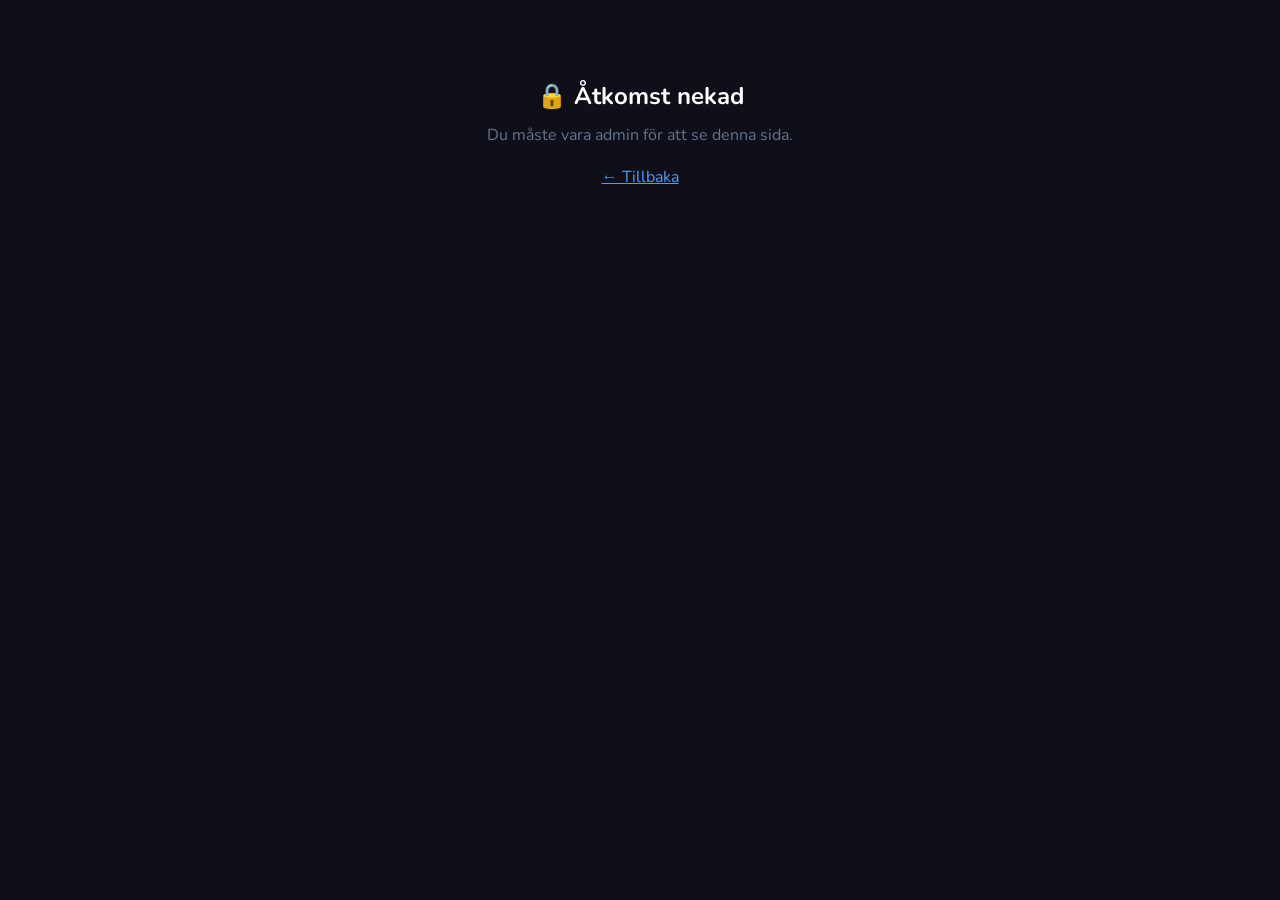
<file: admin.html>
<!DOCTYPE html>
<html lang="sv">
<head>
  <meta charset="UTF-8">
  <meta name="viewport" content="width=device-width, initial-scale=1.0">
  <title>Admin Panel - Elias Spelportal</title>
  <link rel="preconnect" href="https://fonts.googleapis.com">
  <link rel="preconnect" href="https://fonts.gstatic.com" crossorigin>
  <link href="https://fonts.googleapis.com/css2?family=Nunito:wght@400;600;700;800&display=swap" rel="stylesheet">
  <style>
    *, *::before, *::after { margin: 0; padding: 0; box-sizing: border-box; }
    :root {
      --bg-primary: #0f0f1a; --bg-secondary: #1a1a2e; --bg-card: #16213e;
      --accent-green: #00d4aa; --accent-blue: #4a9eff; --accent-red: #f87171;
      --accent-orange: #fb923c; --accent-yellow: #fbbf24; --accent-purple: #a855f7;
      --text-primary: #fff; --text-secondary: #94a3b8; --text-muted: #64748b;
      --border-color: #1e293b; --radius: 12px;
    }
    body { font-family: 'Nunito', sans-serif; background: var(--bg-primary); color: var(--text-primary); min-height: 100vh; }

    .admin-header { display: flex; align-items: center; gap: 16px; padding: 16px 24px; background: rgba(15,15,26,0.95); border-bottom: 1px solid var(--border-color); flex-wrap: wrap; }
    .admin-header h1 { font-size: 22px; font-weight: 800; }
    .owner-title { background: linear-gradient(135deg, #4a9eff, #6366f1); -webkit-background-clip: text; -webkit-text-fill-color: transparent; background-clip: text; }
    .admin-title { color: var(--accent-orange); }
    .back-link { padding: 8px 16px; background: var(--bg-secondary); border: 1px solid var(--border-color); border-radius: 50px; color: var(--text-secondary); font-size: 14px; font-weight: 600; text-decoration: none; transition: 0.2s; }
    .back-link:hover { background: var(--bg-card); color: var(--text-primary); }
    .admin-user { margin-left: auto; font-size: 14px; color: var(--text-muted); }

    .tabs { display: flex; gap: 4px; max-width: 960px; margin: 24px auto 0; padding: 0 24px; }
    .tab { padding: 10px 24px; background: var(--bg-secondary); border: 1px solid var(--border-color); border-bottom: none; border-radius: 10px 10px 0 0; color: var(--text-muted); font-size: 15px; font-weight: 700; cursor: pointer; transition: 0.2s; font-family: inherit; }
    .tab:hover { color: var(--text-primary); }
    .tab.active { background: var(--bg-card); color: var(--text-primary); border-color: var(--accent-blue); border-bottom: 1px solid var(--bg-card); }

    .tab-content { max-width: 960px; margin: 0 auto; padding: 0 24px 40px; }
    .panel { display: none; background: var(--bg-card); border: 1px solid var(--border-color); border-radius: 0 0 var(--radius) var(--radius); padding: 24px; }
    .panel.active { display: block; }

    .stats-bar { display: flex; gap: 12px; margin-bottom: 20px; flex-wrap: wrap; }
    .stat-pill { padding: 6px 14px; background: var(--bg-secondary); border-radius: 50px; font-size: 13px; font-weight: 700; color: var(--text-secondary); }
    .stat-pill strong { color: var(--accent-blue); }
    .stat-pill .coins { color: var(--accent-yellow); }

    .search-bar { width: 100%; padding: 10px 16px; background: var(--bg-secondary); border: 2px solid var(--border-color); border-radius: 50px; color: var(--text-primary); font-size: 15px; font-family: inherit; outline: none; margin-bottom: 20px; }
    .search-bar:focus { border-color: var(--accent-blue); }

    .item-card { background: var(--bg-secondary); border: 1px solid var(--border-color); border-radius: var(--radius); padding: 16px 20px; margin-bottom: 10px; }
    .item-top { display: flex; align-items: center; gap: 10px; margin-bottom: 8px; flex-wrap: wrap; }
    .item-name { font-weight: 700; font-size: 15px; }
    .styled-name { font-weight: 700; }
    .badge { font-size: 11px; font-weight: 700; text-transform: uppercase; letter-spacing: 0.5px; padding: 3px 10px; border-radius: 6px; }
    .badge-forslag { background: rgba(74,158,255,0.15); color: var(--accent-blue); }
    .badge-forbattring { background: rgba(0,212,170,0.15); color: var(--accent-green); }
    .badge-bugg { background: rgba(248,113,113,0.15); color: var(--accent-red); }
    .badge-owner { background: linear-gradient(135deg, #4a9eff, #6366f1); color: #fff; font-weight: 800; }
    .badge-admin { background: rgba(251,146,60,0.15); color: var(--accent-orange); }
    .badge-banned { background: rgba(248,113,113,0.2); color: var(--accent-red); }
    .badge-active { background: rgba(0,212,170,0.15); color: var(--accent-green); }
    .item-date { margin-left: auto; font-size: 12px; color: var(--text-muted); }
    .item-message { font-size: 14px; color: var(--text-secondary); line-height: 1.6; white-space: pre-wrap; }
    .item-actions { display: flex; gap: 8px; margin-top: 10px; flex-wrap: wrap; align-items: center; }

    .btn-sm { padding: 5px 14px; font-size: 12px; font-weight: 700; border: none; border-radius: 6px; cursor: pointer; font-family: inherit; transition: 0.2s; }
    .btn-delete { background: rgba(248,113,113,0.1); color: var(--accent-red); }
    .btn-delete:hover { background: rgba(248,113,113,0.25); }
    .btn-ban { background: rgba(248,113,113,0.1); color: var(--accent-red); }
    .btn-ban:hover { background: rgba(248,113,113,0.25); }
    .btn-unban { background: rgba(0,212,170,0.1); color: var(--accent-green); }
    .btn-unban:hover { background: rgba(0,212,170,0.25); }
    .btn-promote { background: rgba(251,146,60,0.1); color: var(--accent-orange); }
    .btn-promote:hover { background: rgba(251,146,60,0.25); }
    .btn-demote { background: rgba(168,85,247,0.1); color: var(--accent-purple); }
    .btn-demote:hover { background: rgba(168,85,247,0.25); }
    .btn-coins { background: rgba(251,191,36,0.1); color: var(--accent-yellow); }
    .btn-coins:hover { background: rgba(251,191,36,0.25); }

    .coins-input { width: 80px; padding: 4px 8px; background: var(--bg-card); border: 1px solid var(--border-color); border-radius: 6px; color: var(--text-primary); font-size: 13px; font-family: inherit; text-align: center; outline: none; }
    .coins-input:focus { border-color: var(--accent-yellow); }

    .user-avatar { font-size: 28px; line-height: 1; }
    .user-stats { display: flex; gap: 16px; margin-top: 8px; font-size: 13px; color: var(--text-muted); flex-wrap: wrap; }
    .user-stats span strong { color: var(--text-secondary); }

    .empty { text-align: center; padding: 40px; color: var(--text-muted); }
    .empty-icon { font-size: 48px; display: block; margin-bottom: 8px; }
    .access-denied { text-align: center; padding: 80px 20px; }
    .access-denied h2 { font-size: 24px; margin-bottom: 12px; }
    .access-denied p { color: var(--text-muted); margin-bottom: 20px; }
    .access-denied a { color: var(--accent-blue); text-decoration: underline; }

    @keyframes fadeIn { from { opacity: 0; transform: translateY(6px); } to { opacity: 1; transform: translateY(0); } }
    @media (max-width: 600px) { .tabs { gap: 2px; } .tab { padding: 8px 14px; font-size: 13px; } .panel { padding: 16px; } }
  </style>
</head>
<body>
<div id="app"></div>
<script>
  const USERS_KEY = 'elias-spelportal-users';
  const SESSION_KEY = 'elias-spelportal-session';
  const FEEDBACK_KEY = 'elias-spelportal-feedback';
  const OWNER_USERNAME = 'Hack33m_';

  function getUsers() { try { return JSON.parse(localStorage.getItem(USERS_KEY)) || []; } catch { return []; } }
  function saveUsers(u) { localStorage.setItem(USERS_KEY, JSON.stringify(u)); }
  function getFeedback() { try { return JSON.parse(localStorage.getItem(FEEDBACK_KEY)) || []; } catch { return []; } }
  function saveFeedback(f) { localStorage.setItem(FEEDBACK_KEY, JSON.stringify(f)); }
  function getCurrentUser() { try { const s = JSON.parse(localStorage.getItem(SESSION_KEY)); if (!s) return null; return getUsers().find(u => u.username === s.username) || null; } catch { return null; } }
  function isOwner() { const u = getCurrentUser(); return u && u.username === OWNER_USERNAME; }
  function isAdmin() { const u = getCurrentUser(); return u && (u.role === 'admin' || u.role === 'owner'); }

  function esc(str) { const d = document.createElement('div'); d.textContent = str; return d.innerHTML; }
  function fmtDate(iso) { return new Date(iso).toLocaleDateString('sv-SE', { year: 'numeric', month: 'short', day: 'numeric', hour: '2-digit', minute: '2-digit' }); }

  function getStyledName(user) {
    if (!user) return '';
    let style = '';
    const c = user.nameColor;
    if (c === 'rainbow') style += 'background:linear-gradient(90deg,#f87171,#fbbf24,#4ade80,#60a5fa,#c084fc,#f472b6);-webkit-background-clip:text;-webkit-text-fill-color:transparent;background-clip:text;';
    else if (c) style += 'color:' + c + ';';
    if (user.nameEffect === 'bold') style += 'font-weight:900;';
    if (user.nameEffect === 'glow') style += 'text-shadow:0 0 8px ' + (c||'#4a9eff') + ',0 0 16px ' + (c||'#4a9eff') + ';';
    return '<span class="styled-name" style="' + style + '">' + esc(user.username) + '</span>';
  }

  const app = document.getElementById('app');
  if (!isAdmin()) {
    app.innerHTML = '<div class="access-denied"><h2>🔒 Åtkomst nekad</h2><p>Du måste vara admin för att se denna sida.</p><a href="index.html">← Tillbaka</a></div>';
  } else {
    renderAdmin();
  }

  function renderAdmin() {
    const user = getCurrentUser();
    const titleClass = isOwner() ? 'owner-title' : 'admin-title';
    const roleLabel = isOwner() ? 'Owner' : 'Admin';
    app.innerHTML = `
      <header class="admin-header">
        <a href="index.html" class="back-link">← Tillbaka</a>
        <h1><span class="${titleClass}">🛡️ ${roleLabel} Panel</span></h1>
        <span class="admin-user">${user.avatar} ${esc(user.username)}</span>
      </header>
      <div class="tabs">
        <button class="tab active" data-panel="feedback">📬 Feedback</button>
        <button class="tab" data-panel="accounts">👥 Konton</button>
      </div>
      <div class="tab-content">
        <div class="panel active" id="panel-feedback"></div>
        <div class="panel" id="panel-accounts"></div>
      </div>`;
    document.querySelectorAll('.tab').forEach(tab => {
      tab.addEventListener('click', () => {
        document.querySelectorAll('.tab').forEach(t => t.classList.remove('active'));
        document.querySelectorAll('.panel').forEach(p => p.classList.remove('active'));
        tab.classList.add('active');
        document.getElementById('panel-' + tab.dataset.panel).classList.add('active');
      });
    });
    renderFeedbackPanel();
    renderAccountsPanel();
  }

  function renderFeedbackPanel() {
    const panel = document.getElementById('panel-feedback');
    const list = getFeedback();
    const tl = { forslag: 'Förslag', forbattring: 'Förbättring', bugg: 'Bugg' };
    const tb = { forslag: 'badge-forslag', forbattring: 'badge-forbattring', bugg: 'badge-bugg' };
    if (!list.length) { panel.innerHTML = '<div class="empty"><span class="empty-icon">📭</span><p>Ingen feedback ännu.</p></div>'; return; }
    let h = `<div class="stats-bar">
      <span class="stat-pill">Totalt: <strong>${list.length}</strong></span>
      <span class="stat-pill">Förslag: <strong>${list.filter(f=>f.type==='forslag').length}</strong></span>
      <span class="stat-pill">Förbättringar: <strong>${list.filter(f=>f.type==='forbattring').length}</strong></span>
      <span class="stat-pill">Buggar: <strong>${list.filter(f=>f.type==='bugg').length}</strong></span>
    </div>`;
    [...list].reverse().forEach((item, ri) => {
      const idx = list.length - 1 - ri;
      h += `<div class="item-card">
        <div class="item-top"><span class="item-name">${esc(item.name)}</span><span class="badge ${tb[item.type]||'badge-forslag'}">${tl[item.type]||item.type}</span><span class="item-date">${fmtDate(item.date)}</span></div>
        <div class="item-message">${esc(item.message)}</div>
        <div class="item-actions"><button class="btn-sm btn-delete" data-fb-idx="${idx}">Ta bort</button></div>
      </div>`;
    });
    panel.innerHTML = h;
    panel.querySelectorAll('[data-fb-idx]').forEach(btn => {
      btn.addEventListener('click', () => { const fb = getFeedback(); fb.splice(parseInt(btn.dataset.fbIdx), 1); saveFeedback(fb); renderFeedbackPanel(); });
    });
  }

  function renderAccountsPanel(filter) {
    const panel = document.getElementById('panel-accounts');
    const users = getUsers();
    const q = (filter || '').toLowerCase().trim();
    const filtered = q ? users.filter(u => u.username.toLowerCase().includes(q)) : users;
    const curIsOwner = isOwner();

    let h = `<div class="stats-bar">
      <span class="stat-pill">Konton: <strong>${users.length}</strong></span>
      <span class="stat-pill">Bannade: <strong>${users.filter(u=>u.banned).length}</strong></span>
      <span class="stat-pill">Admins: <strong>${users.filter(u=>u.role==='admin').length}</strong></span>
      <span class="stat-pill">Totala coins: <strong class="coins">${users.reduce((s,u)=>s+(u.coins||0),0)}</strong> 🪙</span>
    </div>
    <input type="text" class="search-bar" id="account-search" placeholder="🔍 Sök användarnamn..." value="${esc(filter||'')}">`;

    if (!filtered.length) {
      h += '<div class="empty"><span class="empty-icon">🔍</span><p>Inga konton hittades.</p></div>';
    } else {
      filtered.forEach(u => {
        const uRole = u.role || 'user';
        const isOwnerUser = u.username === OWNER_USERNAME;
        const isAdminUser = uRole === 'admin';
        const statusBadge = u.banned ? '<span class="badge badge-banned">Bannad</span>' : '<span class="badge badge-active">Aktiv</span>';
        let roleBadge = '';
        if (isOwnerUser) roleBadge = ' <span class="badge badge-owner">Owner</span>';
        else if (isAdminUser) roleBadge = ' <span class="badge badge-admin">Admin</span>';

        const favCount = (u.favorites || []).length;
        const coins = u.coins || 0;
        const title = u.title || '—';

        // Determine what actions current user can perform
        let actions = '';

        // Owner can never be touched by anyone
        if (!isOwnerUser) {
          // Ban/unban — owner can always, admins can only ban regular users
          if (curIsOwner || (!isAdminUser)) {
            actions += u.banned
              ? `<button class="btn-sm btn-unban" data-user="${esc(u.username)}" data-action="unban">Avbanna</button>`
              : `<button class="btn-sm btn-ban" data-user="${esc(u.username)}" data-action="ban">Banna</button>`;
          }

          // Promote/demote — only owner
          if (curIsOwner) {
            if (isAdminUser) {
              actions += `<button class="btn-sm btn-demote" data-user="${esc(u.username)}" data-action="demote">Ta bort admin</button>`;
            } else {
              actions += `<button class="btn-sm btn-promote" data-user="${esc(u.username)}" data-action="promote">Gör admin</button>`;
            }
          }

          // Delete — owner can delete anyone, admins can only delete regular users
          if (curIsOwner || (!isAdminUser)) {
            actions += `<button class="btn-sm btn-delete" data-user="${esc(u.username)}" data-action="delete">Ta bort</button>`;
          }
        }

        // Coins — owner can edit anyone's coins (including own), admins can edit non-admin/non-owner
        const canEditCoins = curIsOwner || (!isOwnerUser && !isAdminUser);
        const coinsEdit = canEditCoins
          ? `<input type="number" class="coins-input" data-user="${esc(u.username)}" value="0" min="-99999" max="99999">
             <button class="btn-sm btn-coins" data-user="${esc(u.username)}" data-action="add-coins">+/- Coins</button>`
          : '';

        h += `<div class="item-card">
          <div class="item-top">
            <span class="user-avatar">${u.avatar||'😀'}</span>
            <span class="item-name">${getStyledName(u)}</span>
            ${statusBadge}${roleBadge}
            <span class="item-date">Gick med ${u.joined ? fmtDate(u.joined) : 'Okänt'}</span>
          </div>
          <div class="user-stats">
            <span>🪙 <strong>${coins}</strong> coins</span>
            <span>❤️ <strong>${favCount}</strong> favoriter</span>
            <span>🏅 ${title}</span>
          </div>
          <div class="item-actions">
            ${actions}
            ${coinsEdit}
          </div>
        </div>`;
      });
    }

    panel.innerHTML = h;

    document.getElementById('account-search').addEventListener('input', (e) => renderAccountsPanel(e.target.value));

    panel.querySelectorAll('[data-action]').forEach(btn => {
      btn.addEventListener('click', () => {
        const username = btn.dataset.user;
        const action = btn.dataset.action;
        const users = getUsers();
        const idx = users.findIndex(u => u.username === username);
        if (idx === -1) return;

        if (action === 'ban') { if (confirm(`Banna ${username}?`)) { users[idx].banned = true; saveUsers(users); } }
        else if (action === 'unban') { users[idx].banned = false; saveUsers(users); }
        else if (action === 'delete') { if (confirm(`Ta bort ${username}?`)) { users.splice(idx, 1); saveUsers(users); } }
        else if (action === 'promote') { users[idx].role = 'admin'; saveUsers(users); }
        else if (action === 'demote') { users[idx].role = 'user'; saveUsers(users); }
        else if (action === 'add-coins') {
          const input = panel.querySelector(`input.coins-input[data-user="${username}"]`);
          const amount = parseInt(input.value) || 0;
          if (amount === 0) return;
          if (users[idx].coins === undefined) users[idx].coins = 0;
          users[idx].coins += amount;
          if (users[idx].coins < 0) users[idx].coins = 0;
          saveUsers(users);
          input.value = 0;
        }

        renderAccountsPanel(document.getElementById('account-search').value);
      });
    });
  }
</script>
</body>
</html>
</file>
